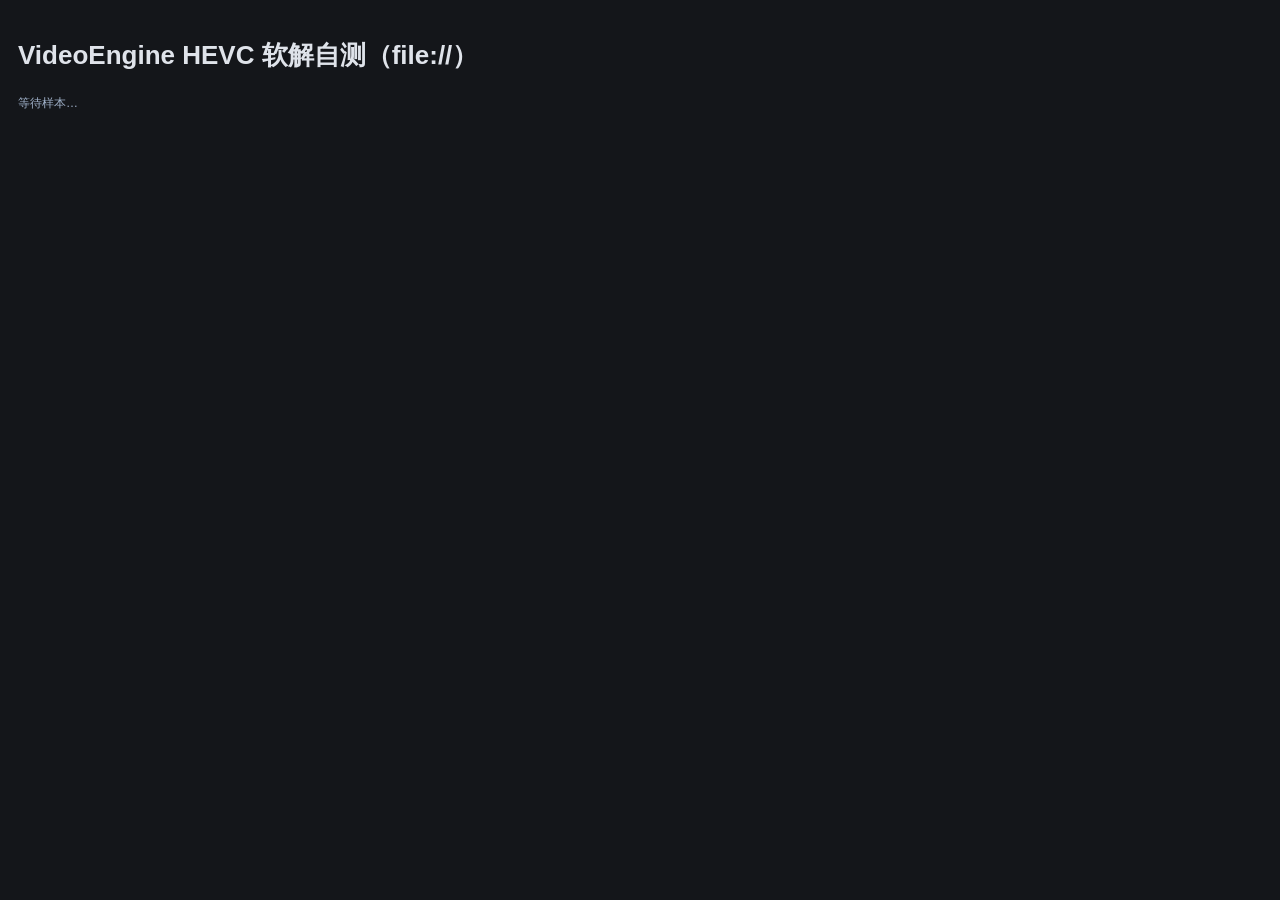
<file: _build/hevc-test.html>
<!DOCTYPE html>
<html lang="zh-CN">
<head>
<meta charset="utf-8">
<title>VideoEngine HEVC 软解自测</title>
<style>
  body { font: 13px/1.6 Consolas, "Microsoft YaHei", sans-serif; background: #14161a; color: #dfe3ea; margin: 0; padding: 18px; }
  #log { white-space: pre-wrap; font-size: 12px; color: #9fb0c8; }
</style>
</head>
<body>
<h1>VideoEngine HEVC 软解自测（file://）</h1>
<input type="file" id="hevcFile" multiple style="display:none">
<div id="log">等待样本…</div>
<script src="video-engine.js"></script>
<script src="hevc-test.js"></script>
</body>
</html>
</file>
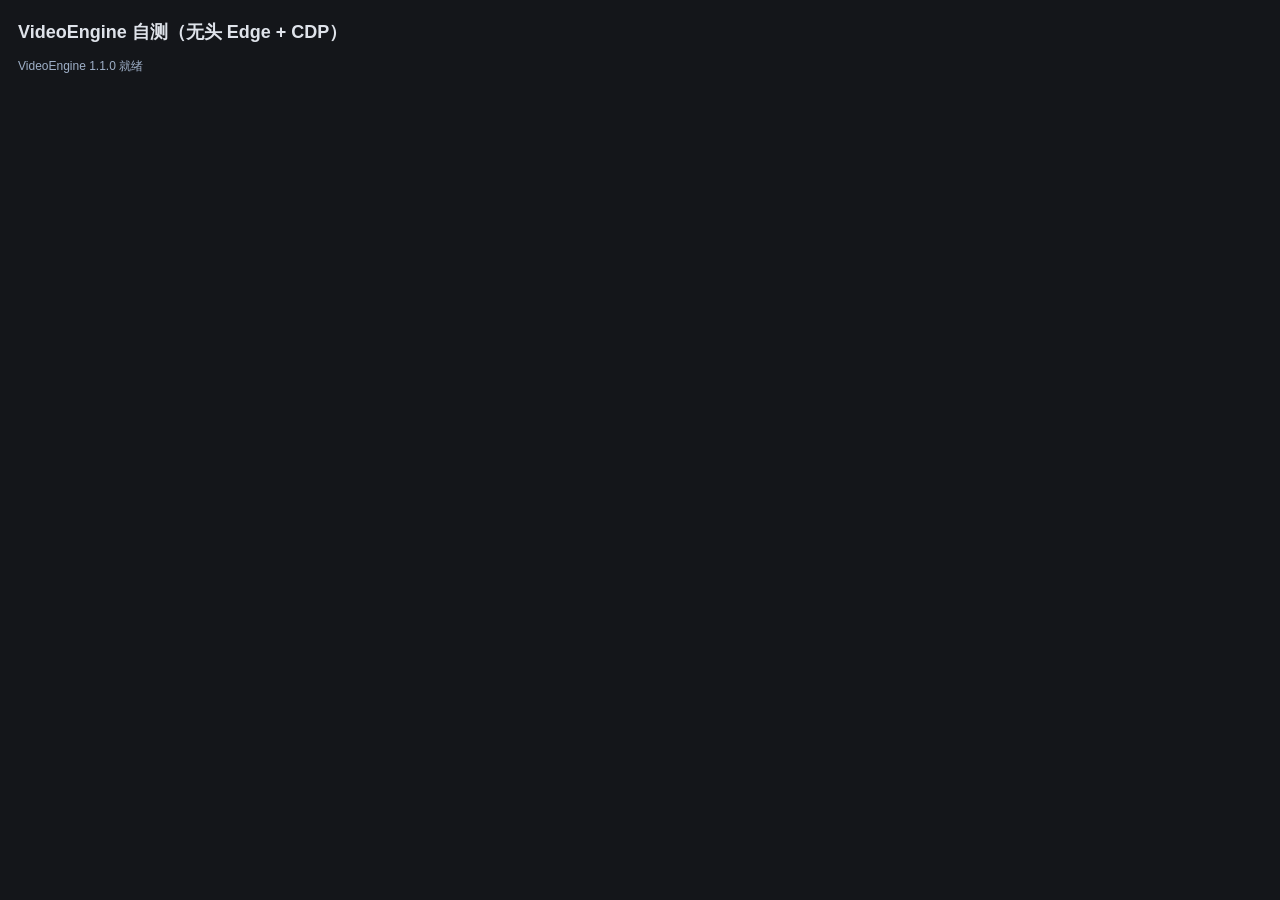
<file: _build/video-test.html>
<!DOCTYPE html>
<html lang="zh-CN">
<head>
<meta charset="utf-8">
<title>VideoEngine 自测</title>
<style>
  body { font: 13px/1.6 Consolas, "Microsoft YaHei", sans-serif; background: #14161a; color: #dfe3ea; margin: 0; padding: 18px; }
  h1 { font-size: 18px; margin: 0 0 10px; }
  #log { white-space: pre-wrap; font-size: 12px; color: #9fb0c8; }
  .pass { color: #4ade80; } .fail { color: #f87171; }
</style>
<script src="video-engine.js"></script>
</head>
<body>
<h1>VideoEngine 自测（无头 Edge + CDP）</h1>
<div id="log">等待测试脚本…</div>
<script src="video-test.js"></script>
</body>
</html>
</file>
